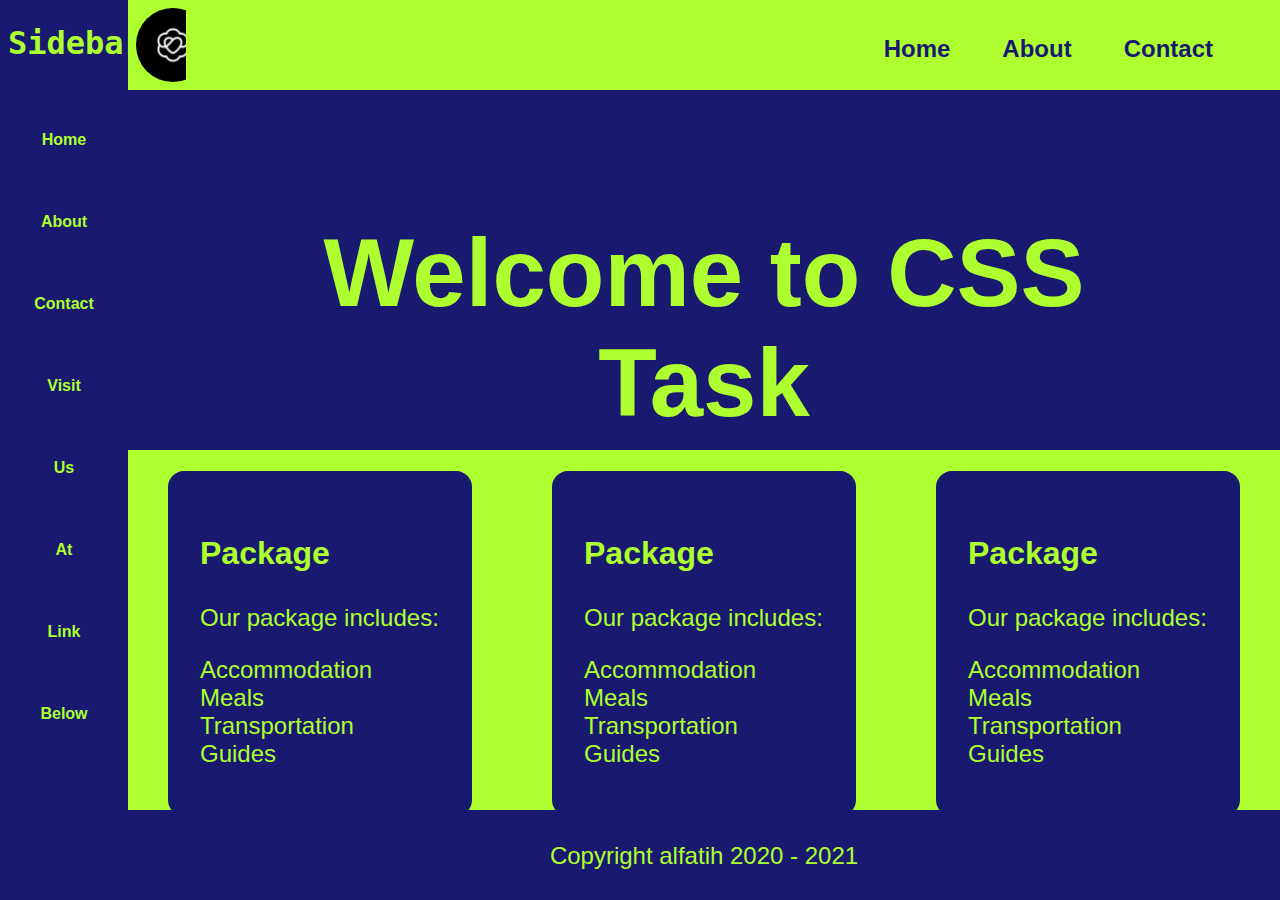
<file: index.html>
<!DOCTYPE html>
<html lang="en">
<head>
    <meta charset="UTF-8">
    <meta http-equiv="X-UA-Compatible" content="IE=edge">
    <meta name="viewport" content="width=device-width, initial-scale=1.0">
    <title>Document</title>
</head>
<frameset cols="10%, 90%" frameborder="no">
    <frameset>
        <frame src="sidebar.html" name="sidebar">
    </frameset>
    <frameset rows="10%,40%,40%,10%" frameborder="no">
        <frameset cols="*, 95%" frameborder="no">
            <frame src="logo.html" name="logo">
                <frame src="navbar.html" name="navbar">
        </frameset>
        <frameset cols="*" frameborder="no">
            <frame src="hero.html" name="hero" >
        </frameset>
        <frameset cols="30%, 30%, 30%" frameborder="no">
            <frame src="promo.html" name="promo">
            <frame src="promo.html" name="promo">
            <frame src="promo.html" name="promo">
        </frameset>
        <frameset>
            <frame src="footer.html" name="footer">
        </frameset>
    </frameset>
</frameset>
</html>
</file>
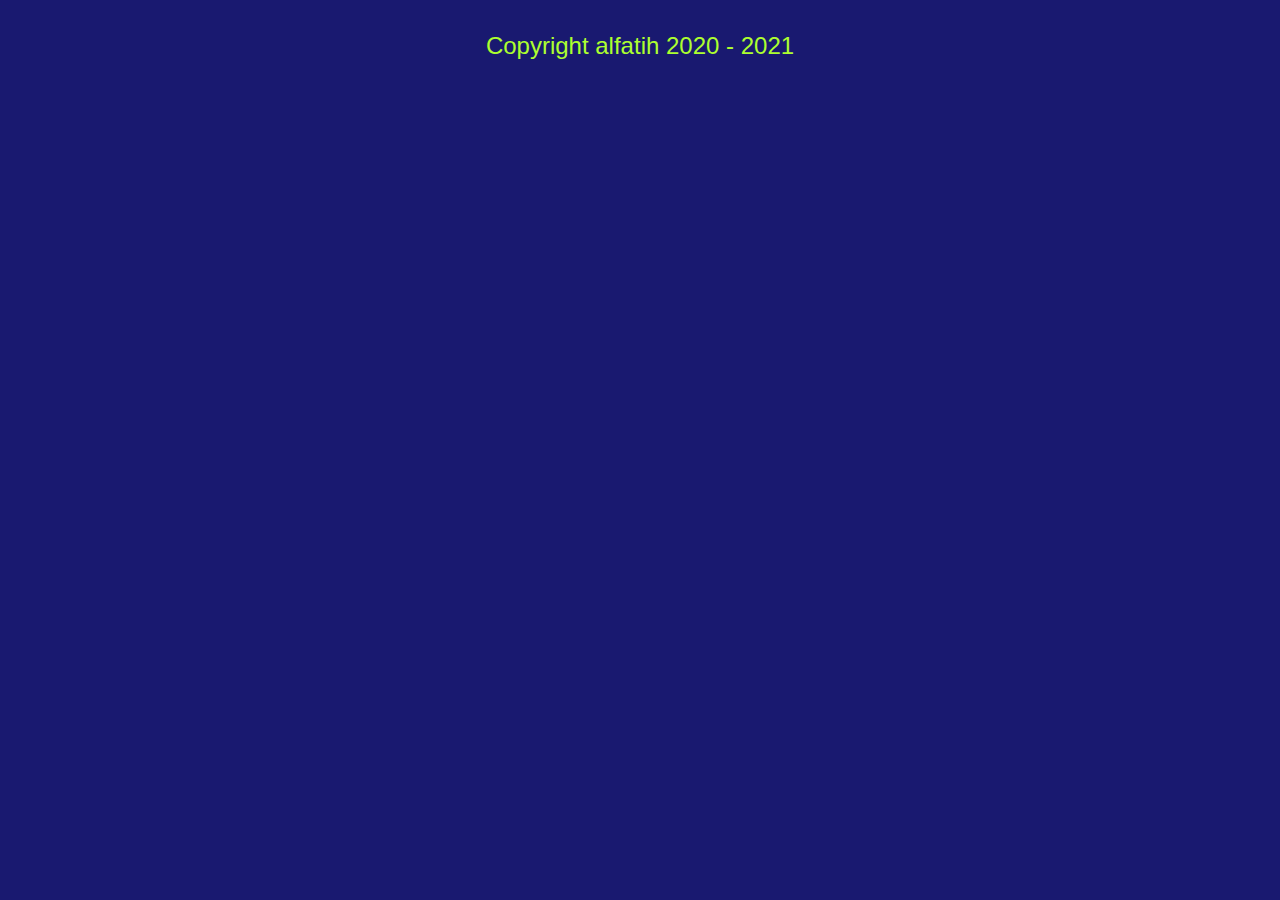
<file: footer.html>
<style>
    body {
        background-color: midnightblue;
        color: greenyellow;
    }

    p {
        font-size: 1.5rem;
        font-family: sans-serif;
        text-align: center;
    }
    footer {
        display: flex;
        justify-content: center;
        align-items: center;
    }
</style>

<body>
    <footer>
        <p>Copyright alfatih 2020 - 2021</p>
    </footer>
</body>
</file>
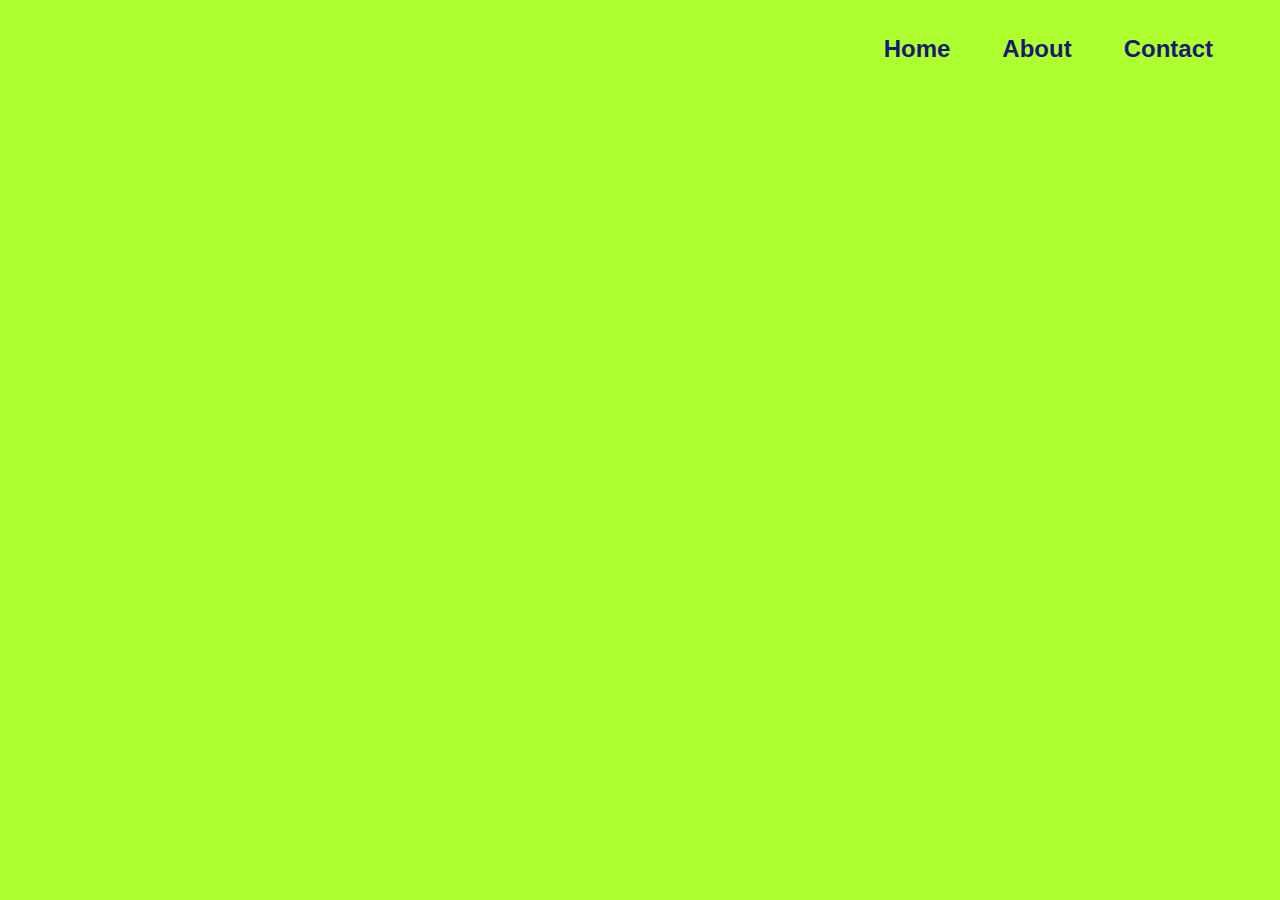
<file: navbar.html>
<style>
    a {
        text-decoration: none;
        color: midnightblue;
        font-size: 1.5rem;
        font-weight: bold;
        font-family: sans-serif;
    }
</style>
<body style="background-color: greenyellow; padding: 0 2rem;">
    <!-- table navbar -->
    <table align="right" cellpadding="25">
        <tr>
            <td><a href="home.html" target="home">Home</a></td>
            <td><a href="about.html" target="home">About</a></td>
            <td><a href="contact.html" target="home">Contact</a></td>
        </tr>
</body>
</file>
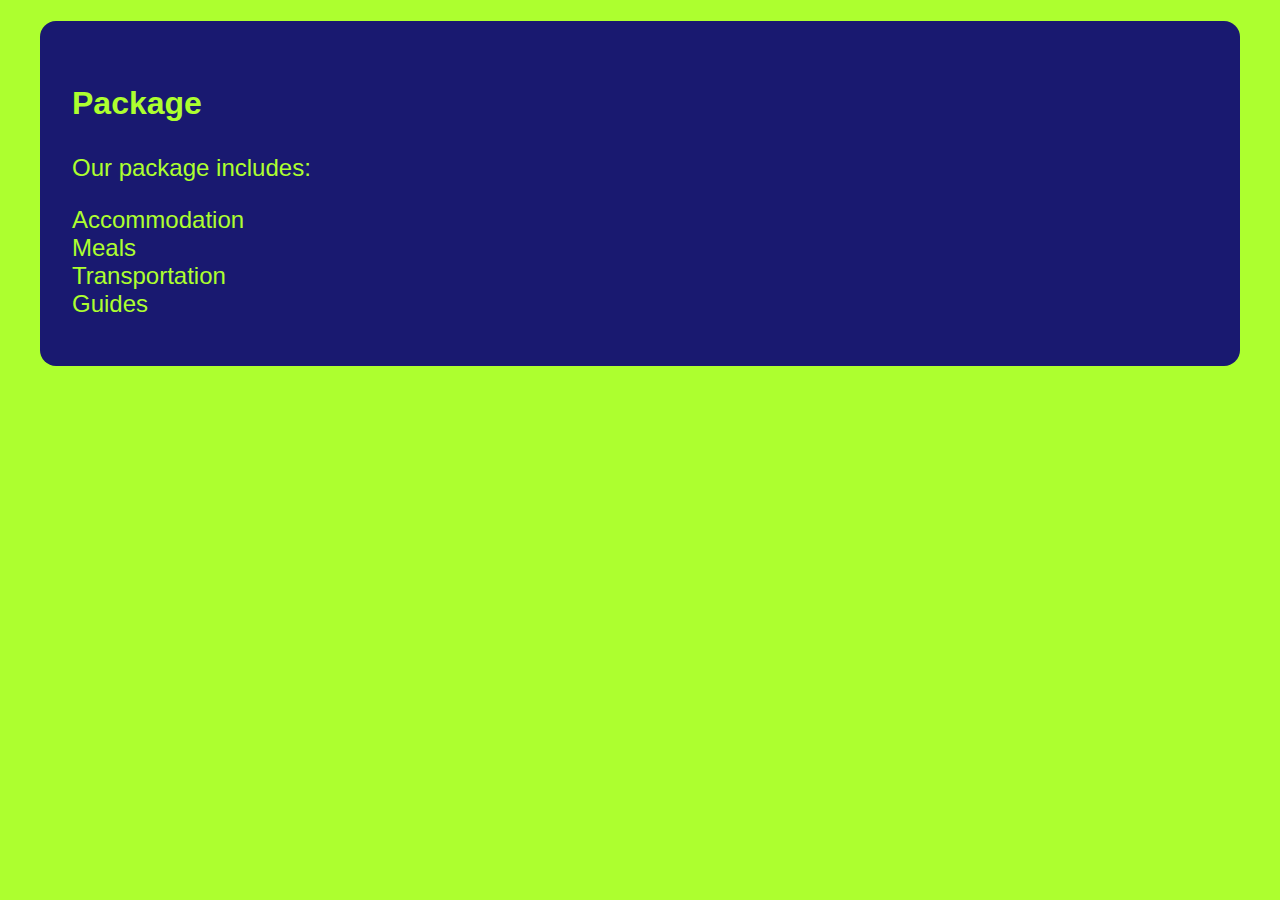
<file: promo.html>
<style>
    body {
        background-color: greenyellow;
        padding:.8rem 2rem;
    }

    a {
        text-decoration: none;
        color: midnightblue;
        font-size: 1.5rem;
        font-weight: bold;
        font-family: sans-serif;
    }

    h1 {
        font-size: 6em;
        text-align: center;
        padding: 10rem;
        font-family: sans-serif;
    }

    img {
        max-width: 100px;
        border-radius: 5rem;
    }

    div {
        background-color: midnightblue;
        color: greenyellow;
        padding: 2rem;
        border-radius: 1rem;
    }

    h3 {
        font-size: 2rem;
        font-weight: bold;
        font-family: sans-serif;
    }

    p {
        font-size: 1.5rem;
        font-family: sans-serif;
    }

    ul {
        list-style-type: none;
        padding: 0;
    }

    li {
        font-size: 1.5rem;
        font-family: sans-serif;
    }
</style>

<body>
    <div>
        <h3>Package</h3>
        <p>Our package includes:</p>
        <ul>
            <li>Accommodation</li>
            <li>Meals</li>
            <li>Transportation</li>
            <li>Guides</li>
        </ul>
    </div>
</body>
</file>
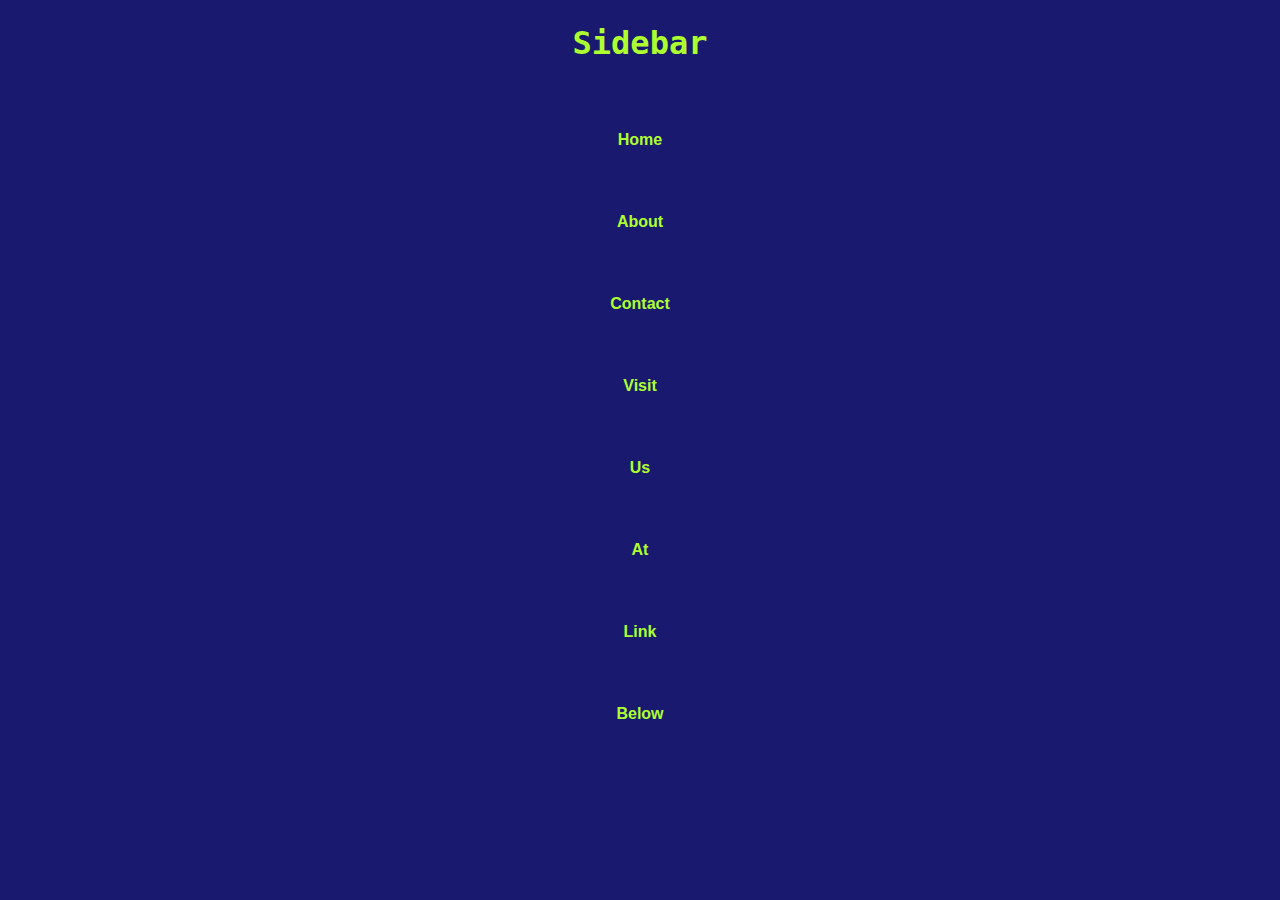
<file: sidebar.html>
<head>
    <link rel="stylesheet" href="sidebar.css">
</head>
<body>
    <h1>Sidebar</h1>
    <!-- sidebar
     -->
    <div class="sidebar">
        <ul>
            <li><a href="#">Home</a></li>
            <li><a href="#">About</a></li>
            <li><a href="#">Contact</a></li>
            <li><a href="#">Visit</a></li>
            <li><a href="#">Us</a></li>
            <li><a href="#">At</a></li>
            <li><a href="#">Link</a></li>
            <li><a href="#">Below</a></li>
        </ul>
</body>
</file>
<file: sidebar.css>
body {
    background-color: midnightblue;
    font-family: sans-serif;
    color: greenyellow;
    font-weight: bold;
}

h1 {
    font-family: monospace;
    text-align: center;
    font-size: 2rem;
    padding: 1rem 0;
}

ul {
    list-style-type: none;
    margin: 0;
    padding: 0;
    overflow: hidden;
}

li a {
    display: block;
    text-align: center;
    padding: 14px 16px;
    color: greenyellow;
    text-decoration: none;
    padding: 2rem 0;
}

li a:hover {
    background-color: greenyellow;
    color: midnightblue;
}
</file>
